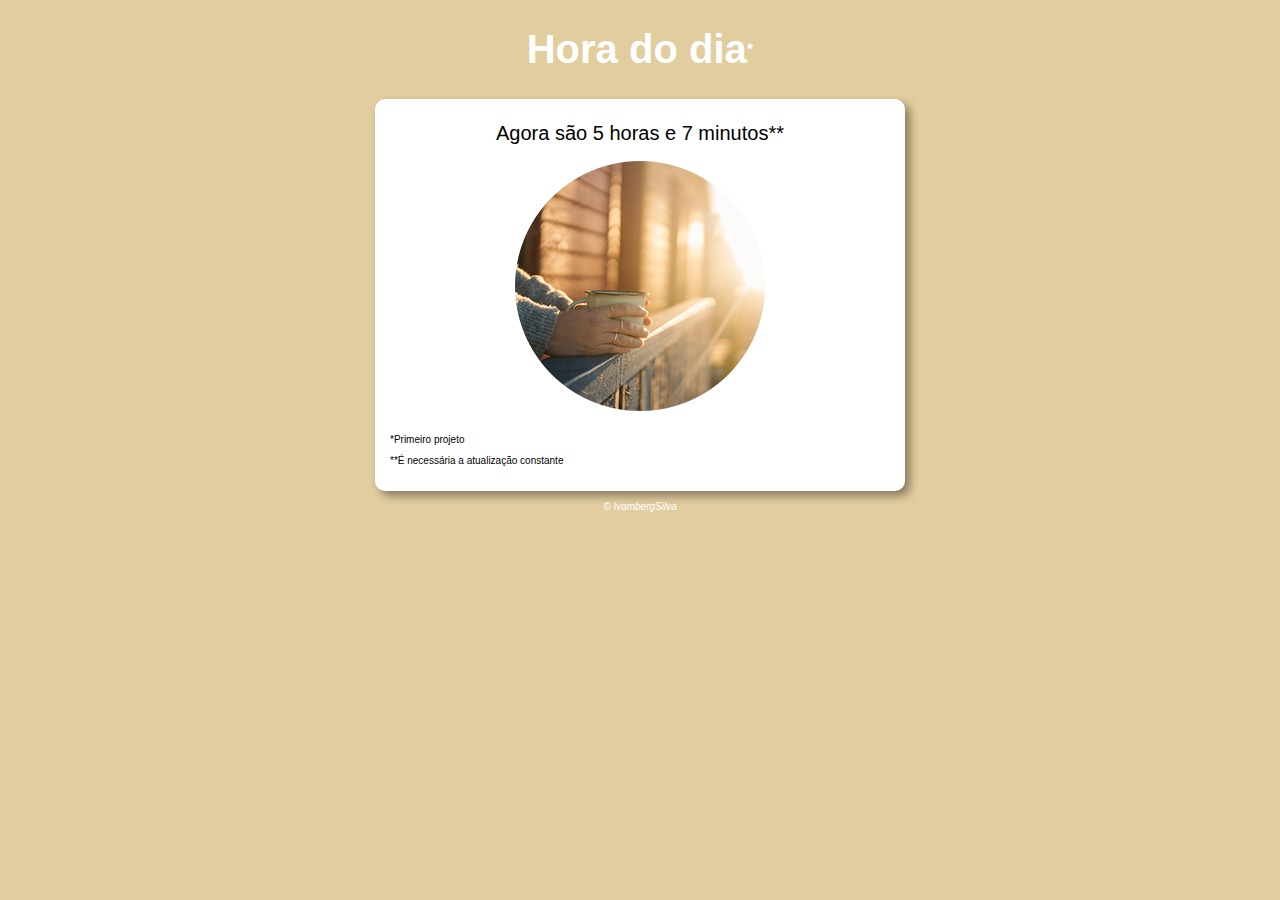
<file: index.html>
<!DOCTYPE html>
<html lang="pt-BR">
<head>
    <meta charset="UTF-8">
    <meta http-equiv="X-UA-Compatible" content="IE=edge">
    <meta name="viewport" content="width=device-width, initial-scale=1.0">
    <title>Hora do dia</title>
    <link rel="stylesheet" href="estilo.css">
</head>
<body onload="carregar()">
    <header>
        <h1>Hora do dia<span><sup>*</sup></span></h1>
    </header>
    <section>
        <div id="msg"></div>
        <div id="foto">
            <img id="imagem" src="fotomanha.png" alt="Foto do dia">
        </div>
        <p>*Primeiro projeto</p>
        <p>**É necessária a atualização constante</p>
    </section>
    
    <footer><p>&copy; IvambergSilva</p></footer>
    <script src="script.js"></script>
</body>
</html>
</file>
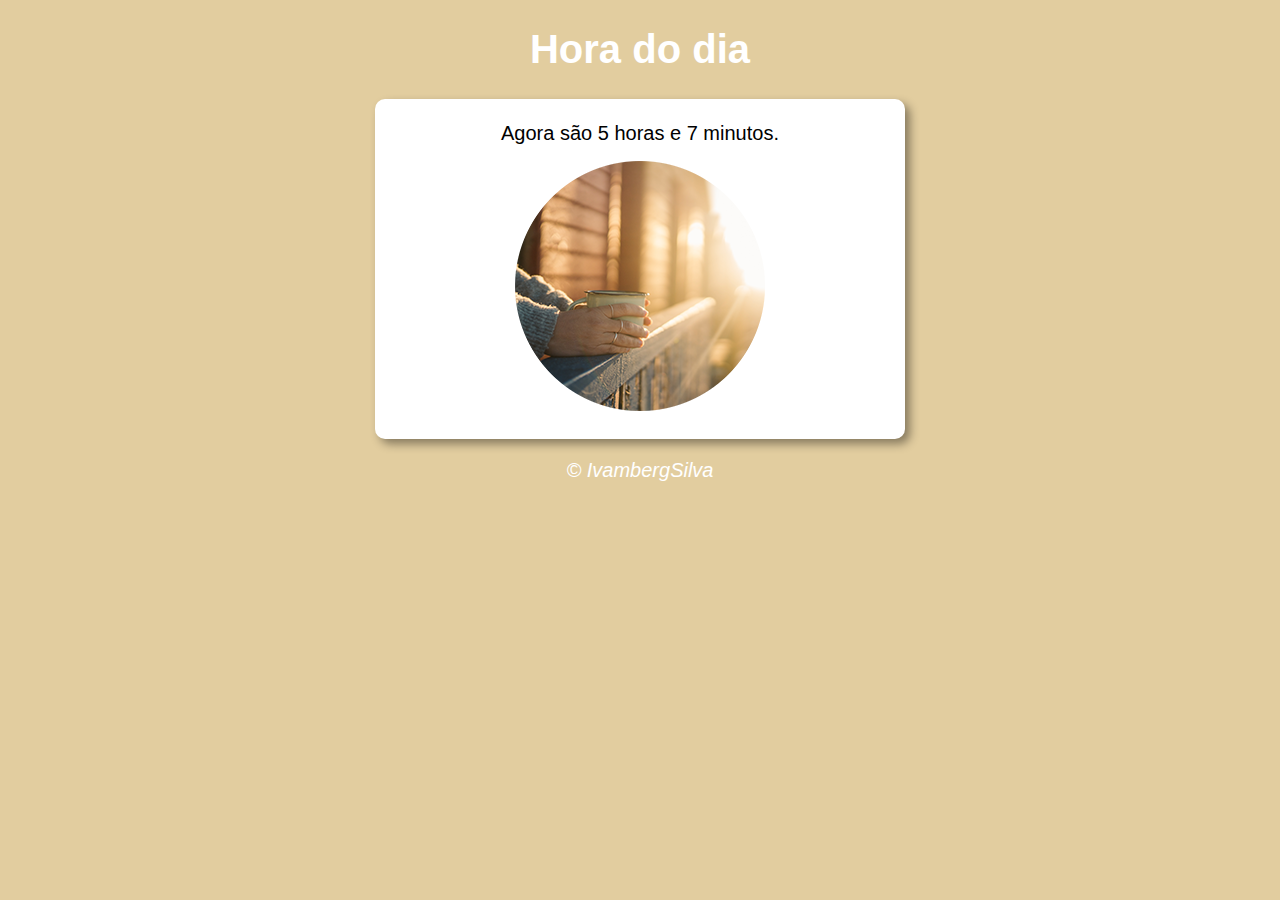
<file: ProjetoComHoras/index.html>
<!DOCTYPE html>
<html lang="pt-BR">
<head>
    <meta charset="UTF-8">
    <meta http-equiv="X-UA-Compatible" content="IE=edge">
    <meta name="viewport" content="width=device-width, initial-scale=1.0">
    <title>Hora do dia</title>
    <link rel="stylesheet" href="estilo.css">
</head>
<body onload="carregar()">
    <header>
        <h1>Hora do dia</h1>
    </header>
    <section>
        <div id="msg"></div>
        <div id="foto">
            <img id="imagem" src="fotomanha.png" alt="Foto do dia">
        </div>
    </section>
    <footer><p>&copy; IvambergSilva</p></footer>

    <script src="script.js"></script>
</body>
</html>
</file>
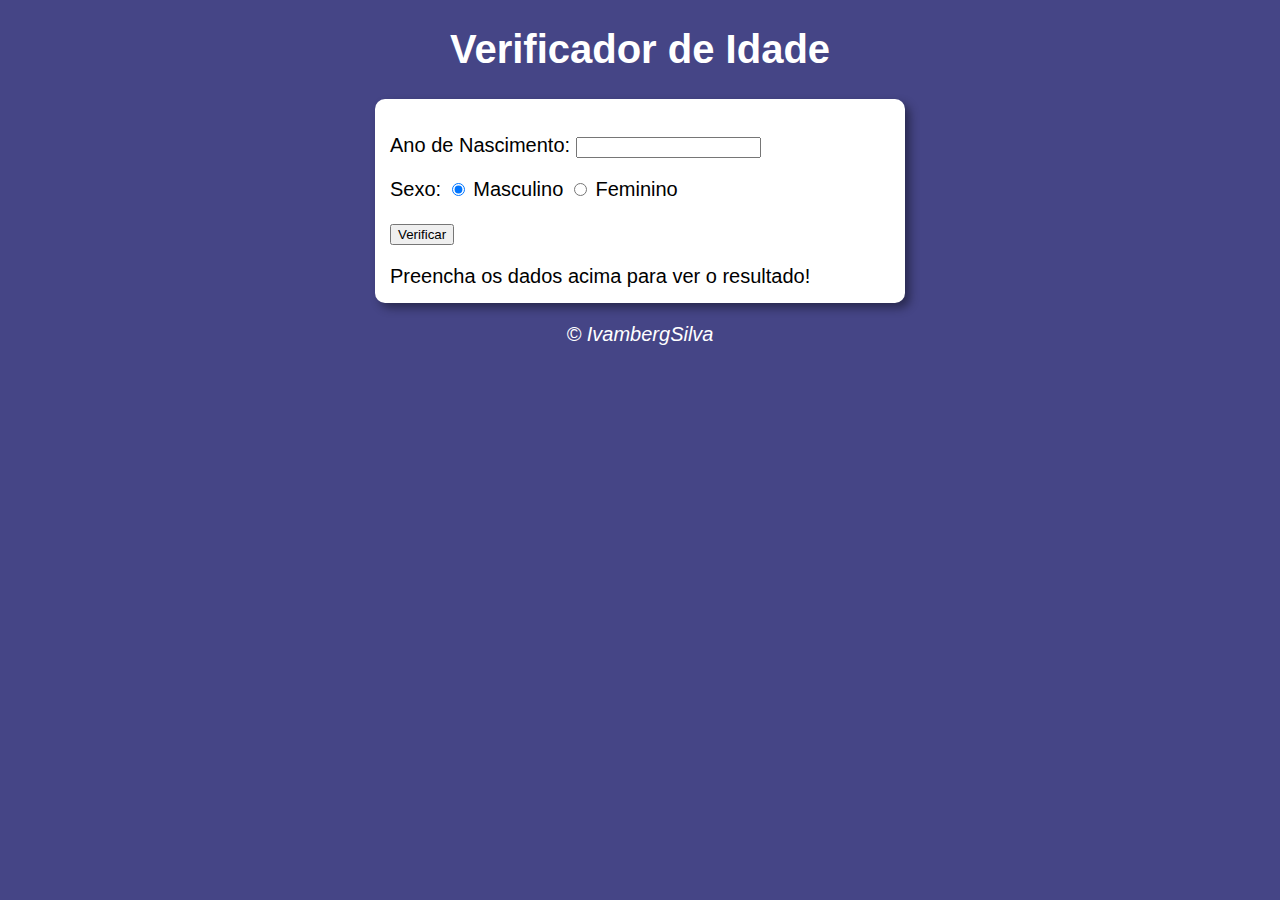
<file: Pacote para Download/ProjetosComIdades/ex01.html>
<!DOCTYPE html>
<html lang="pt-BR">
<head>
    <meta charset="UTF-8">
    <meta http-equiv="X-UA-Compatible" content="IE=edge">
    <meta name="viewport" content="width=device-width, initial-scale=1.0">
    <title>Verificador de Idade</title>
    <link rel="stylesheet" href="estilo.css">
</head>
<body>
    <header>
        <h1>Verificador de Idade</h1>
    </header>
    <section>
        <div>
            <p>Ano de Nascimento:
                <input type="number" name="textano" id="textano" min ="0">  
            </p> 
            <p>Sexo:
                <input type="radio" name="radsex" id="masc" checked>   
                <label for = "masc"> Masculino</label>
                <input type="radio" name="radsex" id="femi">
                <label for="femi"> Feminino</label>
            </p>
            <p>
                <input type="button" value="Verificar" onclick="verificar()">
            </p>
        </div>

        <div id='res'>
            Preencha os dados acima para ver o resultado!
        </div>
    </section>
    <footer>
        <p>&copy; IvambergSilva</p>
    </footer>

    <script src="script.js"></script>
</body>
</html>
</file>
<file: estilo.css>
body{
    background: rgb(69, 69, 134);
    font: normal 15pt Arial 
}

header{
    color: white;
    text-align: center;
}
span{
    font-size: 20px;
}

section{
    background: white;
    border-radius: 10px;
    padding: 15px;
    width: 500px;
    margin: auto;
    box-shadow: 5px 5px 10px rgba(0, 0, 0, 0.404);
}

div{
    text-align: center;
    padding: 8px;
}

p{
    font-size: 10px;
}

footer{
    color: white;
    text-align: center;
    font-style: italic;
}
</file>
<file: ProjetoComHoras/estilo.css>
body{
    background: rgb(69, 69, 134);
    font: normal 15pt Arial 
}

header{
    color: white;
    text-align: center;
}

section{
    background: white;
    border-radius: 10px;
    padding: 15px;
    width: 500px;
    margin: auto;
    box-shadow: 5px 5px 10px rgba(0, 0, 0, 0.404);
}

div{
    text-align: center;
    padding: 8px;
}

footer{
    color: white;
    text-align: center;
    font-style: italic;
}
</file>
<file: Pacote para Download/ProjetosComIdades/estilo.css>
body{
    background: rgb(69, 69, 134);
    font: normal 15pt Arial 
}

header{
    color: white;
    text-align: center;
}

section{
    background: white;
    border-radius: 10px;
    padding: 15px;
    width: 500px;
    margin: auto;
    box-shadow: 5px 5px 10px rgba(0, 0, 0, 0.404);
}

footer{
    color: white;
    text-align: center;
    font-style: italic;
}
</file>
